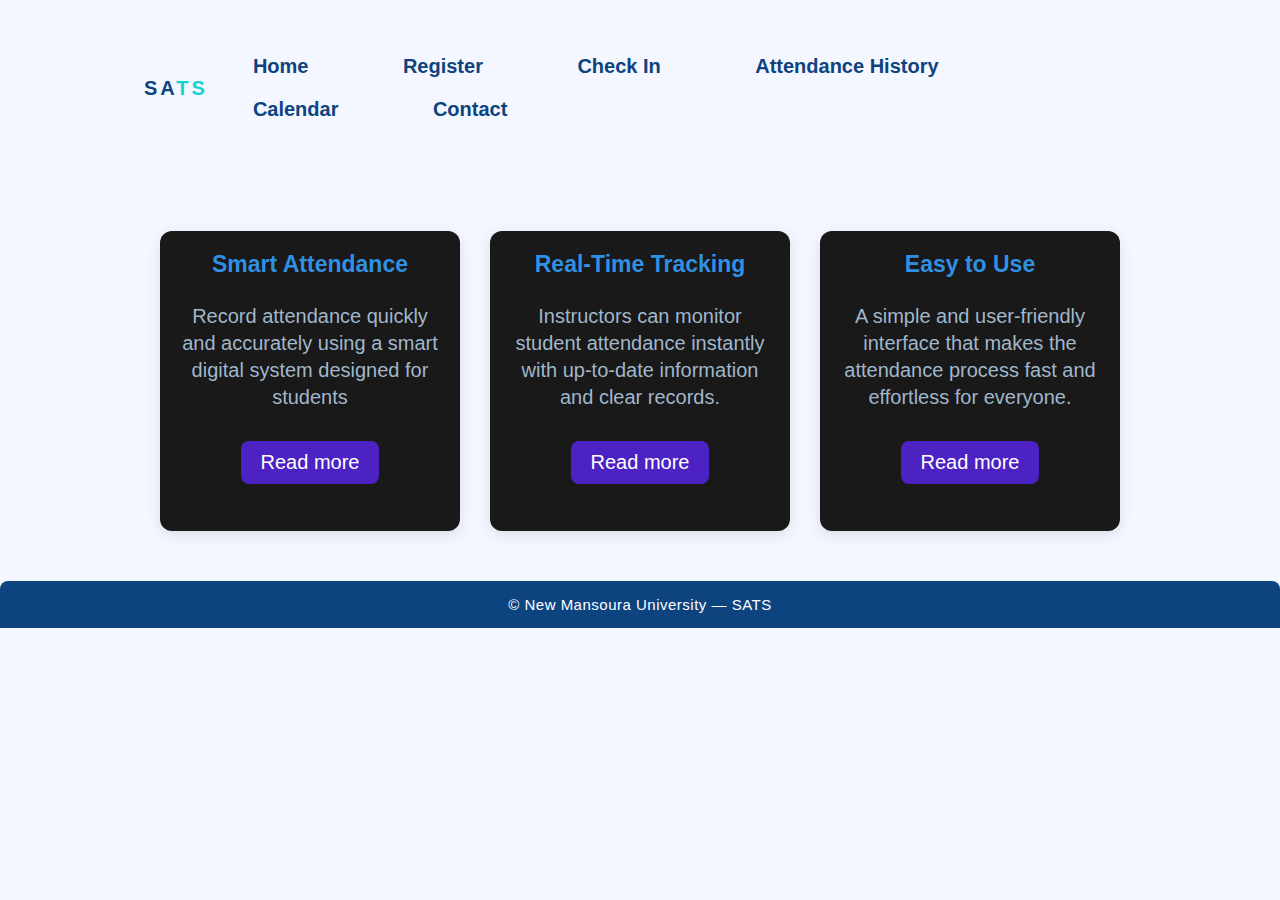
<file: html/index.html>
<!DOCTYPE html>
<html lang="en">
  <head>
    <meta charset="utf-8" />
    <meta name="viewport" content="width=device-width,initial-scale=1" />
    <title>SATS — Smart Attendance Tracking System</title>
    <link rel="stylesheet" href="css/style.css" />
  </head>
  <body>
      <div class="container">
        <nav>
          <h1 class ="logo">SA<span>TS</span></h1>
          <ul>
            <li><a href="index.html">Home</a></li>
            <li><a href="register.html">Register</a></li>
            <li><a href="checkin.html">Check In</a></li>
            <li><a href="history.html">Attendance History</a></li>
            <li><a href="calendar.html">Calendar</a></li>
            <li><a href="contact.html">Contact</a></li>
          </ul>
        </nav>
      </div>

      <div class="content">
      <div class="box">
        <div class="card">
          <i class="fa-solid fa-bars"></i>
          <h5>Smart Attendance</h5>
          <div class="pra">
            <p>
              Record attendance quickly and accurately using a smart digital
              system designed for students
            </p>
            <p style="text-align: center">
              <a class="Button" href="contact.html">Read more</a>
            </p>
          </div>
        </div>
        <!-- 2 -->

          <div class="card">
            <i class="fa-solid fa-user"></i>
            <h5>Real-Time Tracking</h5>
            <div class="pra">
              <p>
                Instructors can monitor student attendance instantly with
                up-to-date information and clear records.
              </p>
              <p style="text-align: center">
                <a class="Button" href="contact.html">Read more</a>
              </p>
            </div>
          </div>
          <!-- 3 -->

          <div class="card">
            <i class="fa-regular fa-bell"></i>
            <h5>Easy to Use</h5>
            <div class="pra">
              <p>
                A simple and user-friendly interface that makes the attendance
                process fast and effortless for everyone.
              </p>
              <p style="text-align: center">
                <a class="Button" id="service" href="contact.html">Read more</a>
              </p>
            </div>
          </div>
        </div>
      </div>
    </div>

    <footer class="site-footer">
      <div class="container">© New Mansoura University — SATS</div>
    </footer>

  </body>
</html>
</file>
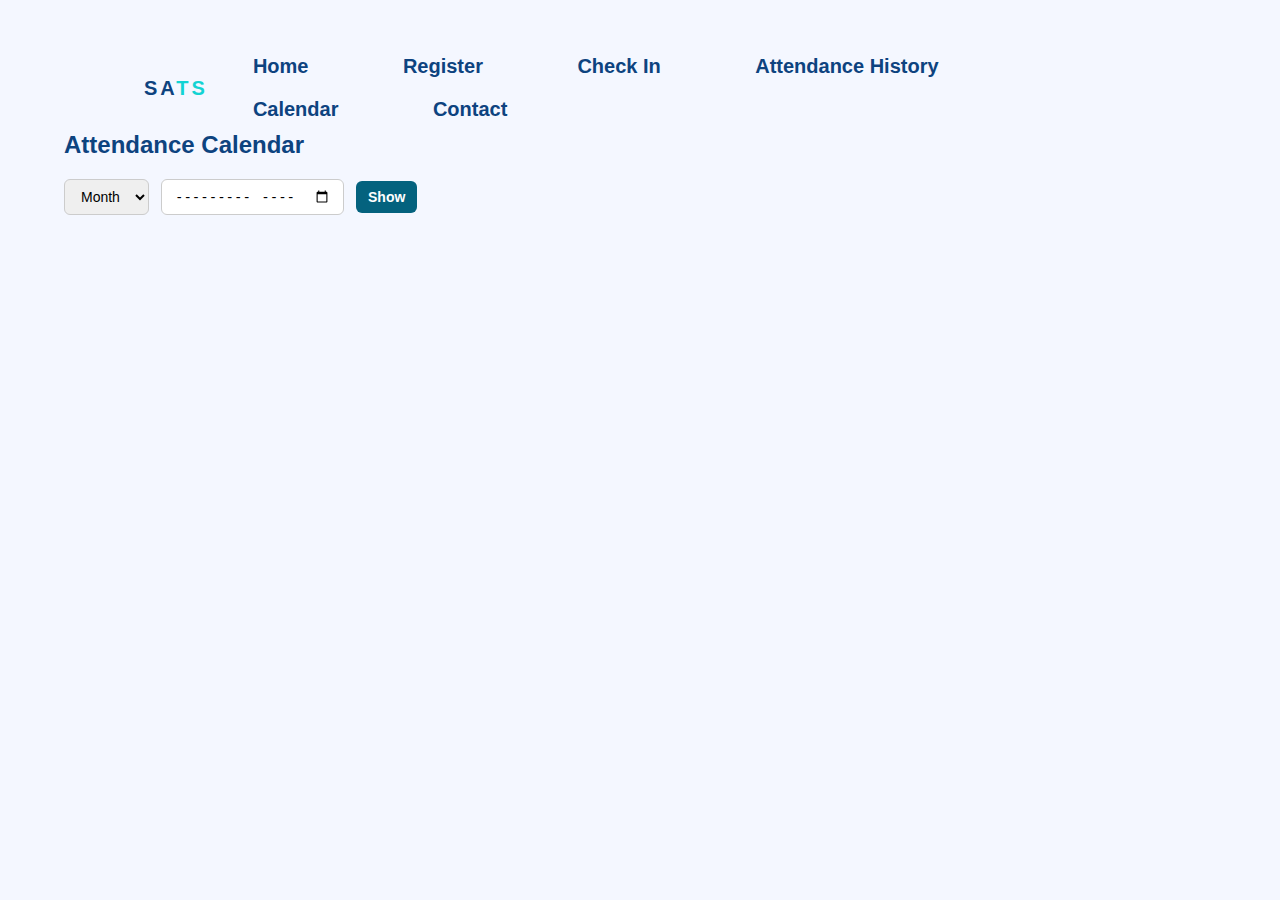
<file: html/calendar.html>
<!DOCTYPE html>
<html lang="en">
  <head>
    <meta charset="utf-8" />
    <meta name="viewport" content="width=device-width,initial-scale=1" />
    <title>Calendar — SATS</title>
    <link rel="stylesheet" href="css/style.css" />
  </head>
  <body>
    <div class="container">
      <nav>
        <h1 class="logo">SA<span>TS</span></h1>
        <ul>
          <li><a href="index.html">Home</a></li>
          <li><a href="register.html">Register</a></li>
          <li><a href="checkin.html">Check In</a></li>
          <li><a href="history.html">Attendance History</a></li>
          <li><a href="calendar.html">Calendar</a></li>
          <li><a href="contact.html">Contact</a></li>
        </ul>
      </nav>
    </div>

    <main class="container">
      <h2>Attendance Calendar</h2>
      <div id="calendarControls" class="controls">
        <select id="viewSelect">
          <option value="month">Month</option>
          <option value="week">Week</option>
          <option value="year">Year</option>
        </select>
        <input type="month" id="monthPicker" />
        <button id="renderCal">Show</button>
      </div>

      <div id="calendarView"></div>
    </main>

    <script src="../js/calendar.js"></script>
  </body>
</html>
</file>
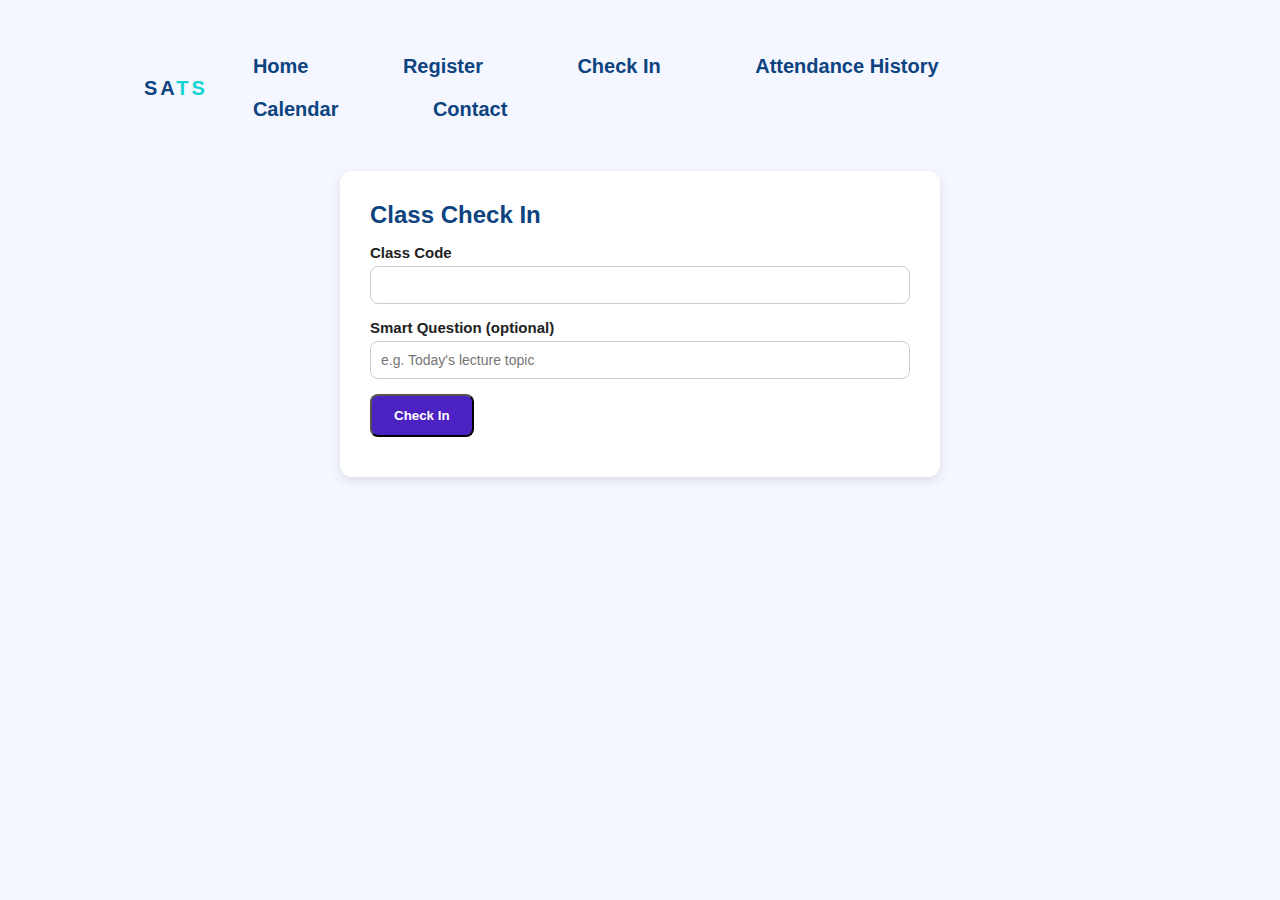
<file: html/checkin.html>
<!DOCTYPE html>
<html lang="en">
  <head>
    <meta charset="utf-8" />
    <meta name="viewport" content="width=device-width,initial-scale=1" />
    <title>Check In — SATS</title>
    <link rel="stylesheet" href="css/style.css" />
  </head>
  <body>
    <div class="container">
      <nav>
        <h1 class="logo">SA<span>TS</span></h1>
        <ul>
          <li><a href="index.html">Home</a></li>
          <li><a href="register.html">Register</a></li>
          <li><a href="checkin.html">Check In</a></li>
          <li><a href="history.html">Attendance History</a></li>
          <li><a href="calendar.html">Calendar</a></li>
          <li><a href="contact.html">Contact</a></li>
        </ul>
      </nav>
    </div>

    <main class="container form-page">
      <h2>Class Check In</h2>
      <div id="profileNotice" class="muted"></div>
      <form id="checkinForm" onsubmit="return false;">
        <label>Class Code<input id="classCode" required /></label>
        <label
          >Smart Question (optional)<input
            id="smartQ"
            placeholder="e.g. Today's lecture topic"
        /></label>
        <button id="checkinBtn" class="btn">Check In</button>
        <p id="checkinMsg" class="muted"></p>
      </form>
    </main>

    <script src="../js/checkin.js"></script>
  </body>
</html>
</file>
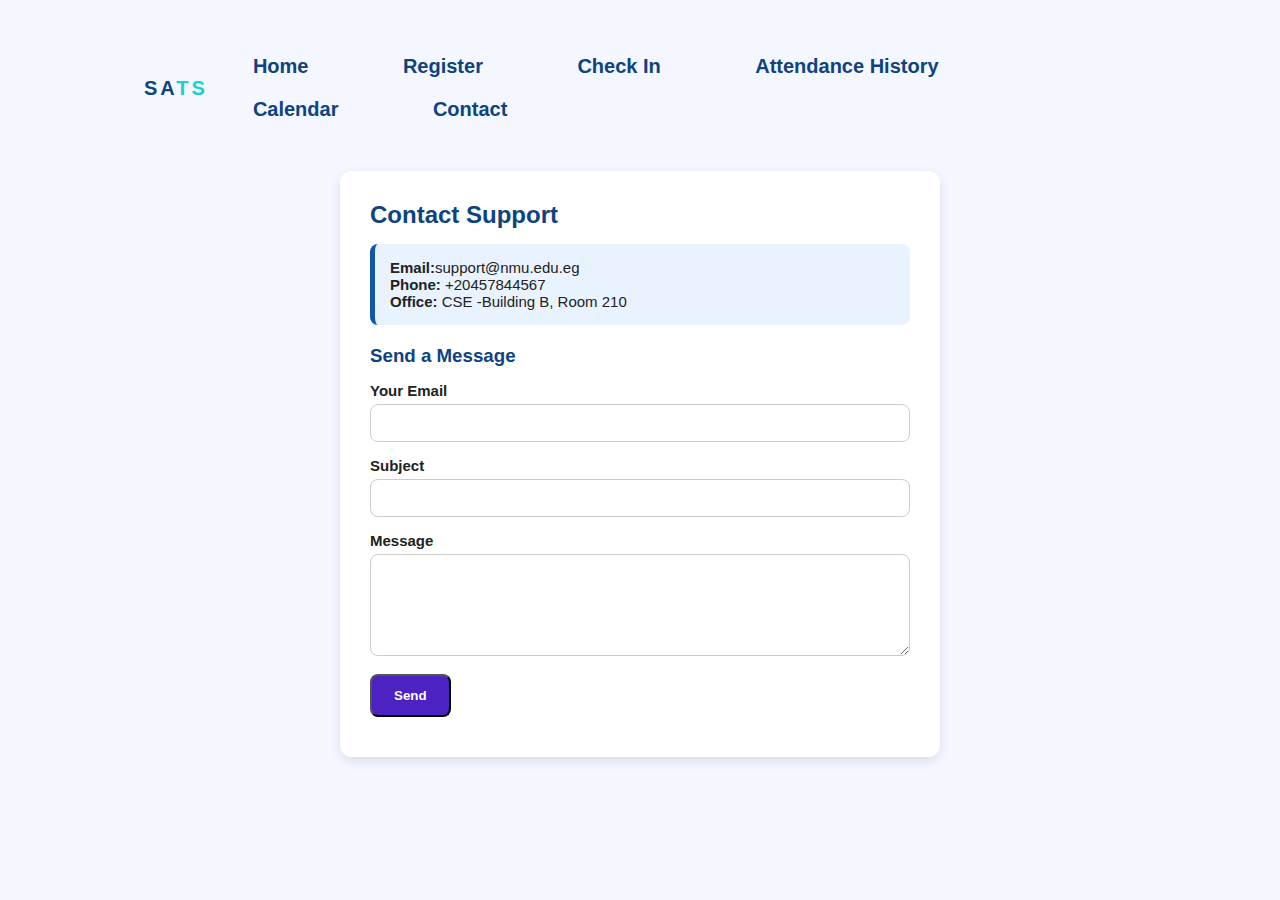
<file: html/contact.html>
<!DOCTYPE html>
<html lang="en">
  <head>
    <meta charset="utf-8" />
    <meta name="viewport" content="width=device-width,initial-scale=1" />
    <title>Contact — SATS</title>
    <link rel="stylesheet" href="css/style.css" />
  </head>
  <body>
    <div class="container">
      <nav>
        <h1 class="logo">SA<span>TS</span></h1>
        <ul>
          <li><a href="index.html">Home</a></li>
          <li><a href="register.html">Register</a></li>
          <li><a href="checkin.html">Check In</a></li>
          <li><a href="history.html">Attendance History</a></li>
          <li><a href="calendar.html">Calendar</a></li>
          <li><a href="contact.html">Contact</a></li>
        </ul>
      </nav>
    </div>

    <main class="container form-page">
      <h2>Contact Support</h2>
      <div class="contact-info">
        <p><strong>Email:</strong>support@nmu.edu.eg</p>
        <p><strong>Phone:</strong> +20457844567</p>
        <p><strong>Office:</strong> CSE -Building B, Room 210</p>
      </div>

      <h3>Send a Message</h3>
      <form id="contactForm" onsubmit="return false;">
        <label>Your Email<input id="cEmail" type="email" required /></label>
        <label>Subject<input id="cSubject" required /></label>
        <label
          >Message<textarea id="cMessage" rows="5" required></textarea>
        </label>
        <button id="sendContactBtn" class="btn">Send</button>
        <p id="contactMsg" class="muted"></p>
      </form>
    </main>

    <script src="../js/contact.js"></script>
  </body>
</html>
</file>
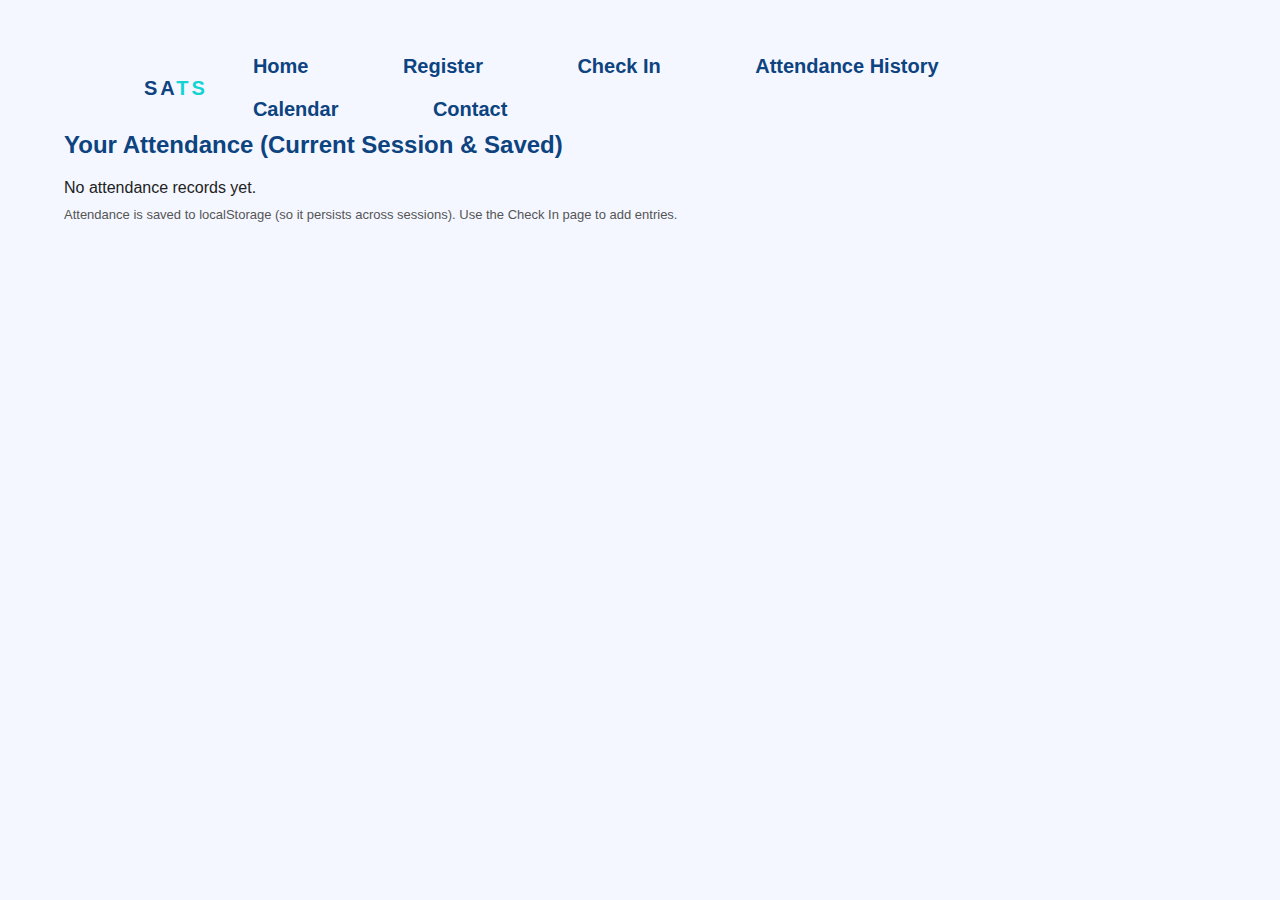
<file: html/history.html>
<!DOCTYPE html>
<html lang="en">
  <head>
    <meta charset="utf-8" />
    <meta name="viewport" content="width=device-width,initial-scale=1" />
    <title>Attendance History — SATS</title>
    <link rel="stylesheet" href="css/style.css" />
  </head>
  <body>
    <div class="container">
      <nav>
        <h1 class="logo">SA<span>TS</span></h1>
        <ul>
          <li><a href="index.html">Home</a></li>
          <li><a href="register.html">Register</a></li>
          <li><a href="checkin.html">Check In</a></li>
          <li><a href="history.html">Attendance History</a></li>
          <li><a href="calendar.html">Calendar</a></li>
          <li><a href="contact.html">Contact</a></li>
        </ul>
      </nav>
    </div>

    <main class="container">
      <h2>Your Attendance (Current Session & Saved)</h2>
      <div id="historyList"></div>
      <p class="muted">
        Attendance is saved to localStorage (so it persists across sessions).
        Use the Check In page to add entries.
      </p>
    </main>

    <script src="../js/history.js"></script>
  </body>
</html>
</file>
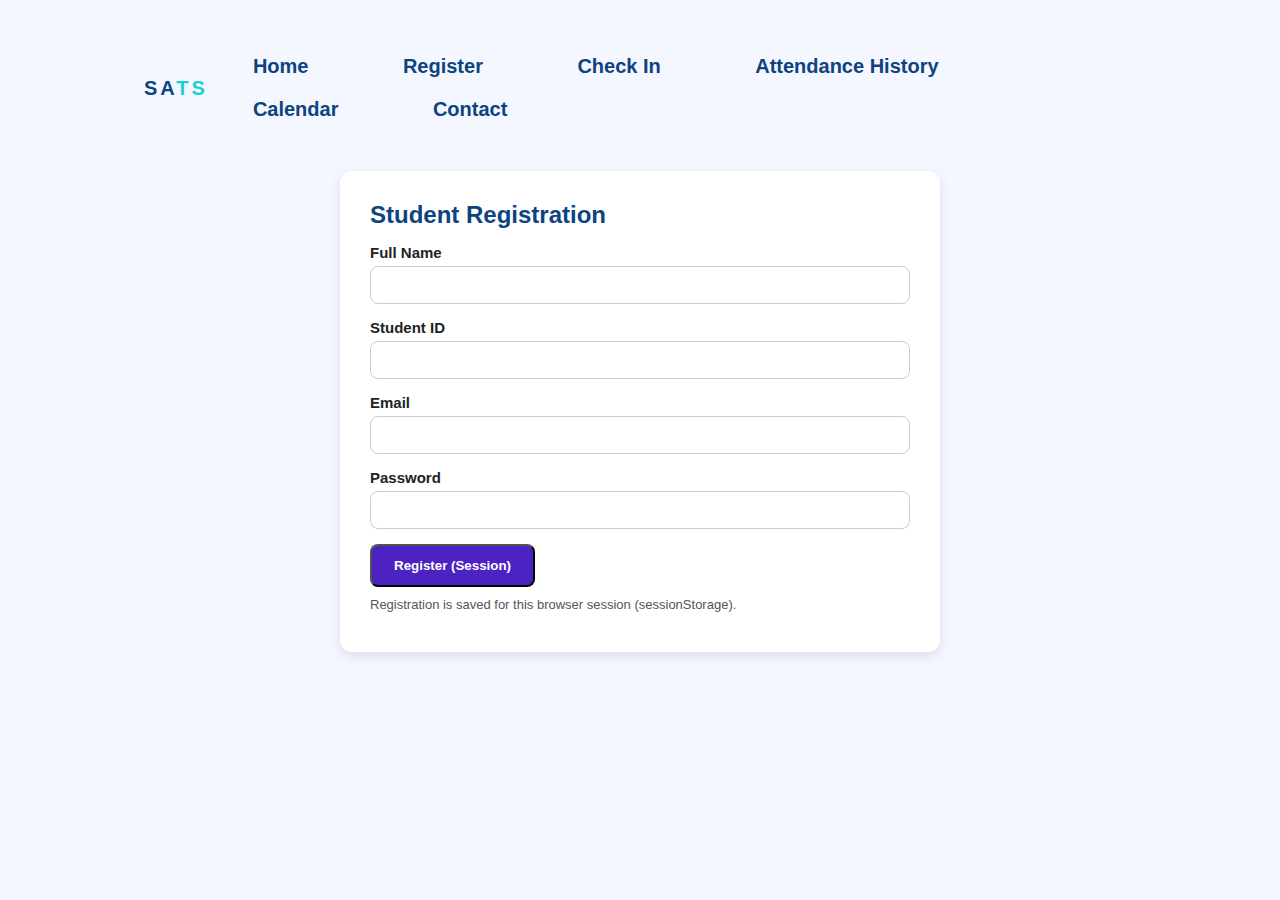
<file: html/register.html>
<!DOCTYPE html>
<html lang="en">
  <head>
    <meta charset="utf-8" />
    <meta name="viewport" content="width=device-width,initial-scale=1" />
    <title>Register — SATS</title>
    <link rel="stylesheet" href="css/style.css" />
  </head>
  <body>
    <div class="container">
      <nav>
        <h1 class="logo">SA<span>TS</span></h1>
        <ul>
          <li><a href="index.html">Home</a></li>
          <li><a href="register.html">Register</a></li>
          <li><a href="checkin.html">Check In</a></li>
          <li><a href="history.html">Attendance History</a></li>
          <li><a href="calendar.html">Calendar</a></li>
          <li><a href="contact.html">Contact</a></li>
        </ul>
      </nav>
    </div>

    <main class="container form-page">
      <h2>Student Registration</h2>
      <form id="registerForm" onsubmit="return false;">
        <label>Full Name<input id="name" required /></label>
        <label>Student ID<input id="studentId" required /></label>
        <label>Email<input id="email" type="email" required /></label>
        <label>Password<input id="password" type="password" required /></label>
        <button id="registerBtn" class="btn">Register (Session)</button>
        <p class="muted">
          Registration is saved for this browser session (sessionStorage).
        </p>
      </form>
    </main>

    <script src="../js/register.js"></script>
  </body>
</html>
</file>
<file: html/css/style.css>
/* Home Page */
/* ===== RESET ===== */
* {
  margin: 0;
  padding: 0;
  box-sizing: border-box;
}

/* ===== GLOBAL ===== */
body {
  font-family: Arial, sans-serif;
  background: #f4f7ff;
  color: #222;
}

.container {
  width: 90%;
  margin: 0 auto;
}
/*home navbar */
nav {
  display: flex;
  align-items: center;
  justify-content: space-between;
  padding-left: 80px;
  padding-top: 45px;
  padding-right: 80px;
}

.logo {
  color:#0d437f;
  font-size: 20px;
  letter-spacing: 3px;
}

span {
  color: #13d3d3;
}

nav ul li {
  list-style-type: none;
  display: inline-block;
  padding: 10px 45px;
}

nav ul li a {
  color: #0d437f;
  text-decoration: none;
  font-weight: bold;
  font-size: 20px;
  text-transform: capitalize;
}

nav ul li a:hover {
  border: 2px solid #13d3d3;
  padding: 10px 5px;
  border-radius: 30px;

}
/* ===== HERO SECTION ===== */
/* Section that contains the cards */
.content {
  width: 100%;
  display: flex;
  justify-content: center;
  margin-top: 100px; /*⬅️ ينزل الكروت لتحت*/
}

/* Centering wrapper */
.box {
  display: flex;
  justify-content: center;
  gap: 30px; /* المسافة بين الكروت */
  flex-wrap: wrap; /* يخليها تنزل تحت لو الشاشة صغيرة */
}

/* Cards design */
.card {
  width: 300px;
  height: 300px;
  background: #191919;
  border-radius: 12px;
  padding: 20px;
  text-align: center;
  box-shadow: 0 4px 15px rgba(0,0,0,0.1);
  transition: 0.3s ease;
  color: #cccccc;
}

.card:hover {
  transform: translateY(-5px);
}

h5 {
  font-size: 23px;
  color: rgba(51, 157, 250, 0.914);
  margin-bottom: 25px;
}
.pra p {
  color: #c1ddf4d0;
  margin-bottom: 20px;
  line-height: 27px;
  font-size: 20px;
}

/* Icons */
.card i {
  font-size: 40px;
  color: #4c22c3; /* بنفسجي شيك */
  margin-bottom: 10px;
}

/* Button */
.Button {
  display: inline-block;
  padding: 8px 20px;
  border-radius: 8px;
  background: #4c22c3;
  color: #fff;
  text-decoration: none;
  transition: 0.3s;
  margin-top: 10px;
}

.Button:hover {
  background: #351894;
}

/* ===== FOOTER ===== */
.site-footer {
  margin-top: 50px;
  background-color: #0d437f;
  color: white;
  text-align: center;
  padding: 15px 0;
  font-size: 15px;
  letter-spacing: 0.5px;
  border-top-left-radius: 8px;
  border-top-right-radius: 8px;
}

/* Register */
/* ===== FORM PAGE ===== */
.form-page {
  background: #fff;
  padding: 30px;
  border-radius: 12px;
  box-shadow: 0 4px 12px rgba(0, 0, 0, 0.1);
  max-width: 500px;
  margin: 40px auto;
}

.form-page h2 {
  margin-bottom: 20px;
  color: #0d437f;
}

.form-page label {
  display: block;
  margin-bottom: 15px;
  font-weight: bold;
  font-size: 15px;
}

.form-page input {
  width: 100%;
  padding: 10px;
  margin-top: 5px;
  border-radius: 8px;
  border: 1px solid #ccc;
  font-size: 14px;
}

/* Checkin */
/* ===== FORM PAGE ===== */
.form-page {
  background-color: #fff;
  padding: 30px;
  border-radius: 12px;
  box-shadow: 0 4px 12px rgba(0, 0, 0, 0.1);
  max-width: 500px;
  margin: 40px auto;
}

.form-page h2 {
  margin-bottom: 20px;
  color: #0d437f;
}

.form-page label {
  display: block;
  margin-bottom: 15px;
  font-weight: bold;
  font-size: 15px;
}

.form-page input {
  width: 100%;
  padding: 10px;
  margin-top: 5px;
  border-radius: 8px;
  border: 1px solid #ccc;
  font-size: 14px;
}

.btn {
  padding: 12px 22px;
  background-color: #4c22c3;
  color: #fff;
  text-decoration: none;
  border-radius: 8px;
  margin-right: 10px;
  display: inline-block;
  font-weight: bold;
  transition: 0.2s ease;
}
/* History */
/* ===== MAIN CONTENT ===== */
main h2 {
  margin-bottom: 20px;
  color: #4c22c3;
}

/* ===== ATTENDANCE LIST ===== */
#historyList {
  display: flex;
  flex-direction: column;
  gap: 12px;
}

#historyList .record {
  background-color: #e9f2ff;
  padding: 15px;
  border-left: 5px solid #1257a6;
  border-radius: 8px;
  font-size: 15px;
}

/* ===== MUTED TEXT ===== */
.muted {
  font-size: 13px;
  color: #555;
  margin-top: 10px;
  display: block;
}

/* calendar */
/* ===== GLOBAL ===== */
/* ===== MAIN CONTENT ===== */
main h2 {
  margin-bottom: 20px;
  color: #0d437f;
}

/* ===== CALENDAR CONTROLS ===== */
.controls {
  display: flex;
  align-items: center;
  gap: 12px;
  margin-bottom: 20px;
}

.controls select,
.controls input,
.controls button {
  padding: 8px 12px;
  border-radius: 6px;
  border: 1px solid #ccc;
  font-size: 14px;
}

.controls button {
  background-color: #04627e;
  color: white;
  border: none;
  cursor: pointer;
  font-weight: bold;
}

.controls button:hover {
  background-color: #0d437f;
}

/* ===== CALENDAR VIEW ===== */
#calendarView {
  display: flex;
  flex-wrap: wrap;
  gap: 12px;
}

.calendar-box {
  flex: 1 1 150px;
  background-color: #e9f2ff;
  padding: 12px;
  border-radius: 8px;
  border-left: 5px solid #1257a6;
  font-size: 14px;
}

/* contact */
/* ===== GLOBAL ===== */
/* ===== FORM PAGE ===== */
.form-page {
  background-color: #fff;
  padding: 30px;
  border-radius: 12px;
  box-shadow: 0 4px 12px rgba(0, 0, 0, 0.1);
  max-width: 600px;
  margin: 40px auto;
}

.form-page h2,
.form-page h3 {
  margin-bottom: 15px;
  color: #0d437f;
}

.contact-info {
  background-color: #e9f2ff;
  padding: 15px;
  border-left: 5px solid #1257a6;
  border-radius: 8px;
  margin-bottom: 20px;
  font-size: 15px;
}

.form-page label {
  display: block;
  margin-bottom: 15px;
  font-weight: bold;
  font-size: 15px;
}

.form-page input,
.form-page textarea {
  width: 100%;
  padding: 10px;
  margin-top: 5px;
  border-radius: 8px;
  border: 1px solid #ccc;
  font-size: 14px;
}
</file>
